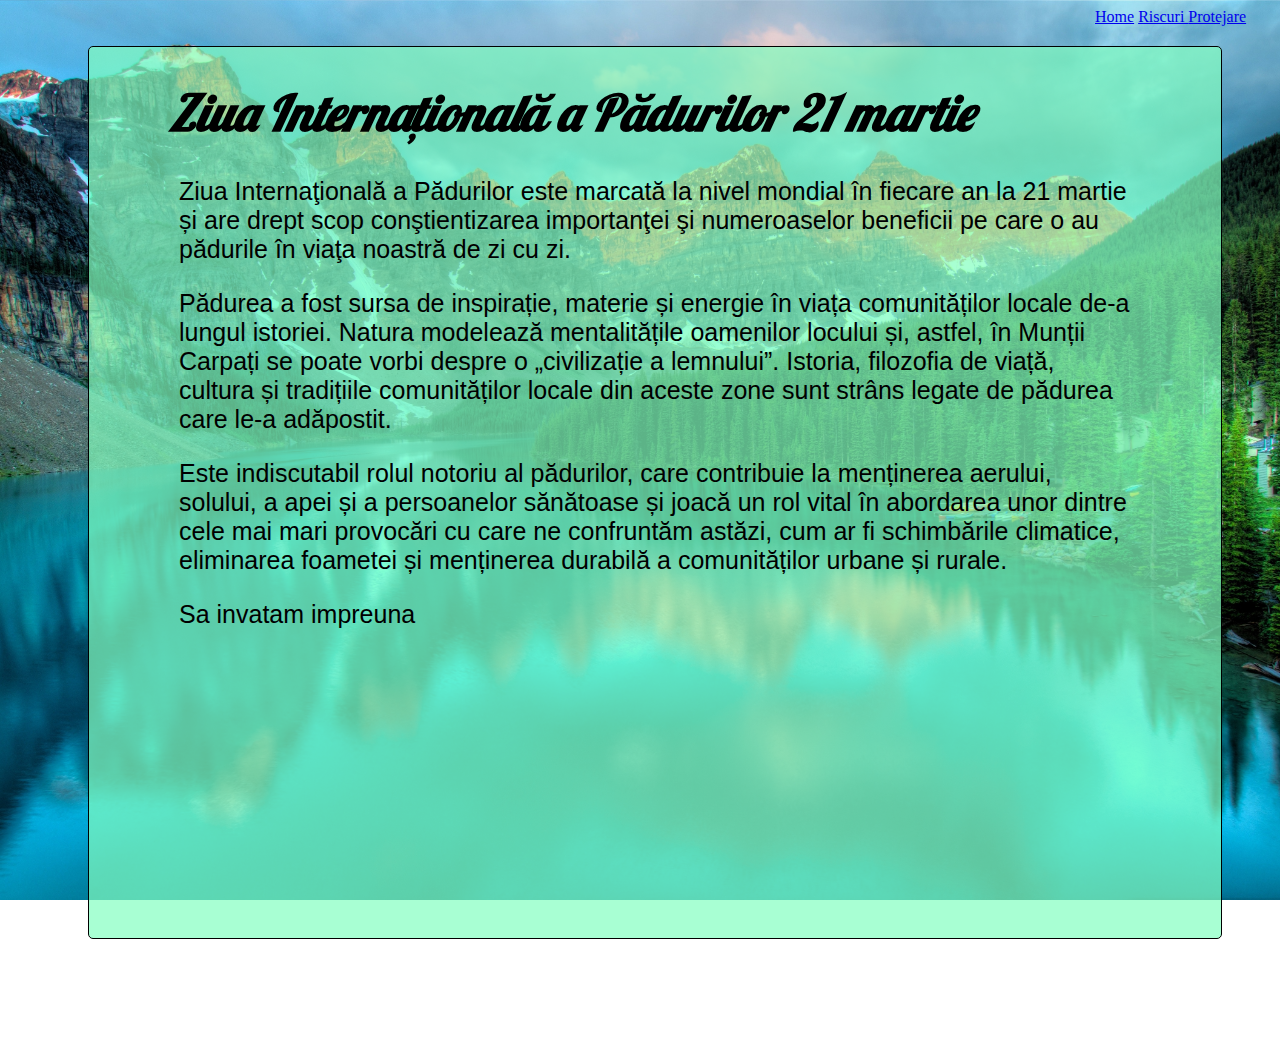
<file: index.html>
<!DOCTYPE html>
<html>

<head>
    <meta charset="UTF-8">
    <title>Legaturi</title>
    <link rel="icon" href="images/link.png">
    <link rel="stylesheet" href="css/style.css">

</head>

<body>

    <nav>
        <a href="index.html">Home</a>
        <a href="pages/Pagina1.html">Riscuri </a>
        <a href="pages/Pagina2.html">Protejare</a>
    </nav>

    <div>

        
        <h1><i>Ziua Internațională a Pădurilor 21 martie</i></h1>

    
        <p>
            Ziua Internaţională a Pădurilor este marcată la nivel mondial în fiecare an la 21 martie și are drept scop
            conştientizarea importanţei şi numeroaselor beneficii pe care o au pădurile în viaţa noastră de zi cu zi.
        </p>
        <p>
            Pădurea a fost sursa de inspirație, materie și energie în viața comunităților locale de-a lungul istoriei.
            Natura modelează mentalitățile oamenilor locului și, astfel, în Munții Carpați se poate vorbi despre o
            „civilizație a lemnului”. Istoria, filozofia de viață, cultura și tradițiile comunităților locale din aceste
            zone sunt strâns legate de pădurea care le-a adăpostit.

        </p>
        <p>
            Este indiscutabil rolul notoriu al pădurilor, care contribuie la menținerea aerului, solului, a apei și a
            persoanelor sănătoase și joacă un rol vital în abordarea unor dintre cele mai mari provocări cu care ne
            confruntăm astăzi, cum ar fi schimbările climatice, eliminarea foametei și menținerea durabilă a
            comunităților urbane și rurale.
        </p>
         <p>
        Sa invatam impreuna 
         </p>
        <iframe width="350" height="280" src="https://www.youtube.com/embed/iHXR1v379xo" title="YouTube video player"
            frameborder="0"
            allow="accelerometer; autoplay; clipboard-write; encrypted-media; gyroscope; picture-in-picture; web-share"
            allowfullscreen></iframe>

    </div>

</body>

</html>
</file>
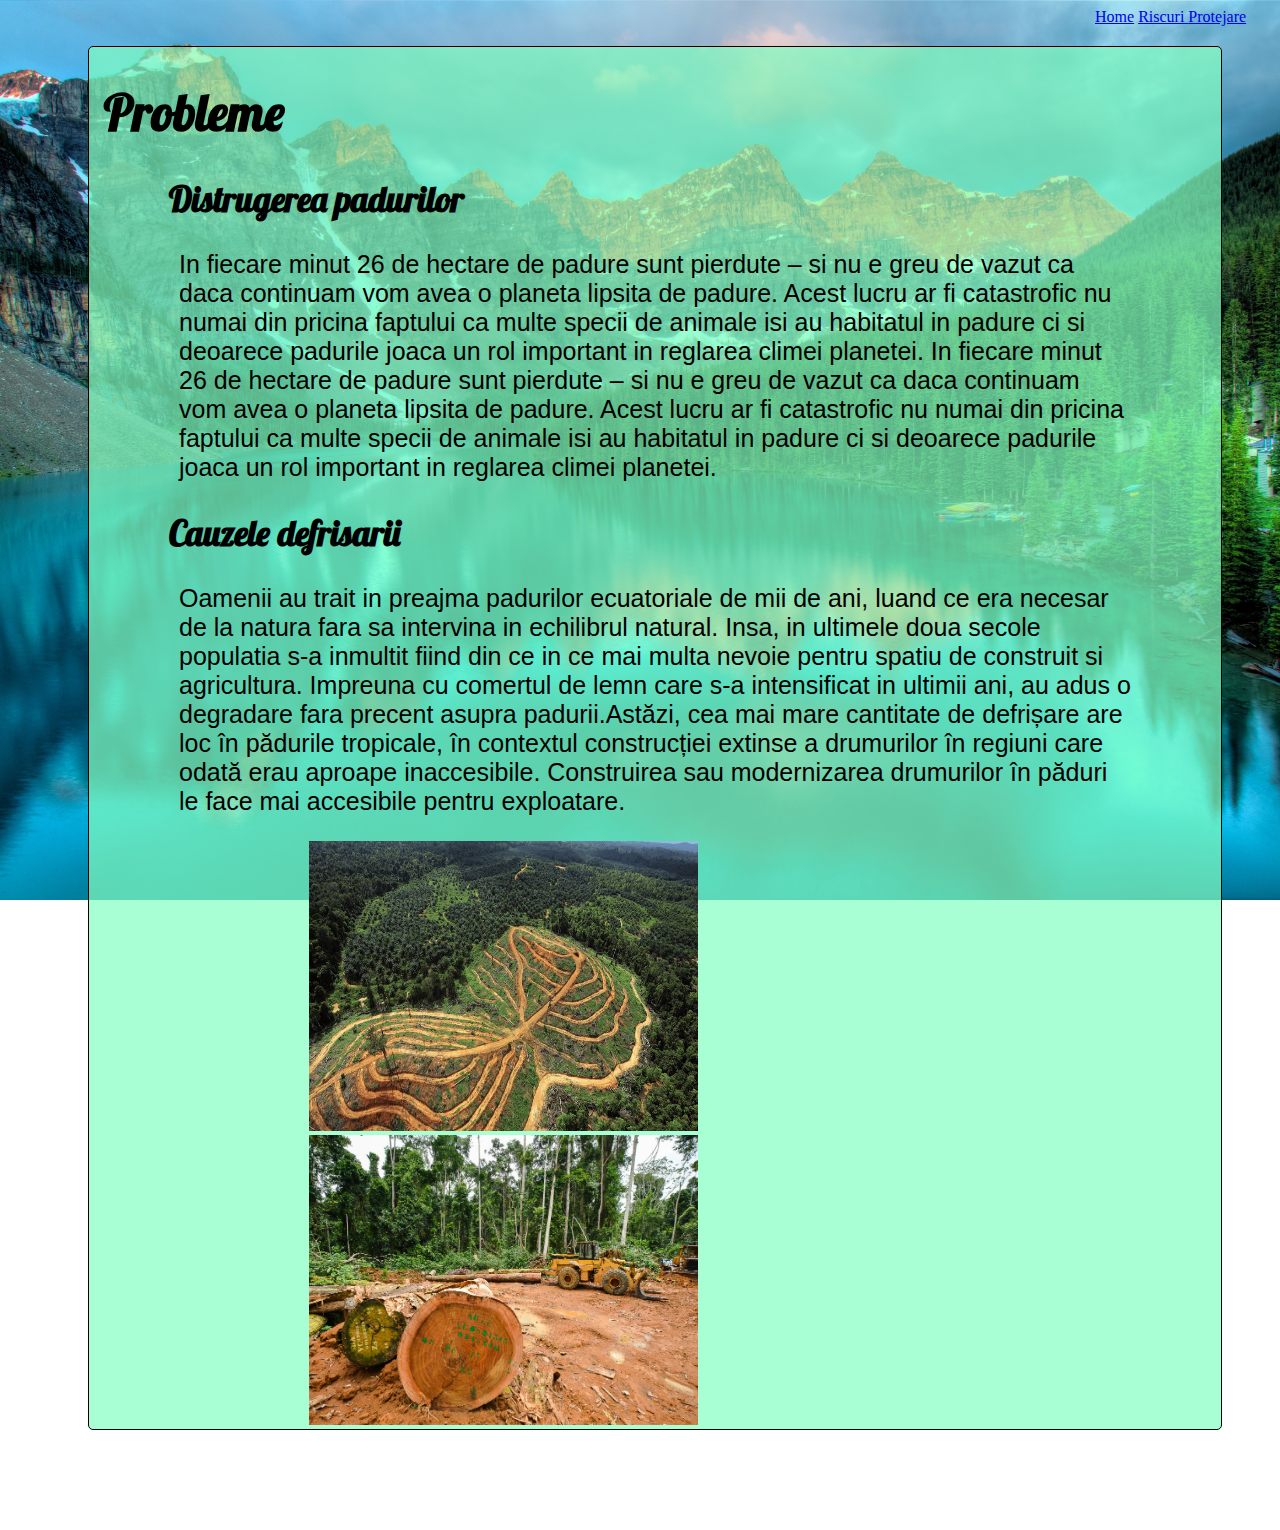
<file: pages/Pagina1.html>
<!DOCTYPE html>
<html>

<head>
    <meta charset="UTF-8">
    <title>Legaturi</title>
    <link rel="icon" href="../images/link.png">
    <link rel="stylesheet" href="../css/style1.css">

</head>

<body>

    <nav>
        <a href="../index.html">Home</a>
        <a href="../pages/Pagina1.html">Riscuri </a>
        <a href="../pages/Pagina2.html">Protejare</a>
    </nav>

    <div>


        <h1>Probleme </h1>
        <h2>Distrugerea padurilor</h2>
        </p>
        <p>
            In fiecare minut 26 de hectare de padure sunt pierdute – si nu e greu de vazut ca daca continuam vom avea o
            planeta lipsita de padure. Acest lucru ar fi catastrofic nu numai din pricina faptului ca multe specii de
            animale isi au habitatul in padure ci si deoarece padurile joaca un rol important in reglarea climei
            planetei. In fiecare minut 26 de hectare de padure sunt pierdute – si nu e greu de vazut ca daca continuam
            vom avea o planeta lipsita de padure. Acest lucru ar fi catastrofic nu numai din pricina faptului ca multe
            specii de animale isi au habitatul in padure ci si deoarece padurile joaca un rol important in reglarea
            climei planetei.
        </p>
        <p>
        <h2>Cauzele defrisarii </h2>
        </p>
        <p>
            Oamenii au trait in preajma padurilor ecuatoriale de mii de ani, luand ce era necesar de la natura fara sa
            intervina in echilibrul natural. Insa, in ultimele doua secole populatia s-a inmultit fiind din ce in ce mai
            multa nevoie pentru spatiu de construit si agricultura. Impreuna cu comertul de lemn care s-a intensificat
            in ultimii ani, au adus o degradare fara precent asupra padurii.Astăzi, cea mai mare cantitate de defrișare
            are loc în pădurile tropicale, în contextul construcției extinse a drumurilor în regiuni care odată erau
            aproape inaccesibile. Construirea sau modernizarea drumurilor în păduri le face mai accesibile pentru
            exploatare.
        </p>
       
        <img width="389" src="../images/def.jpg">
        <img width="389" src="../images/def2.jpg">
        

        
        



    </div>

</body>

</html>
</file>
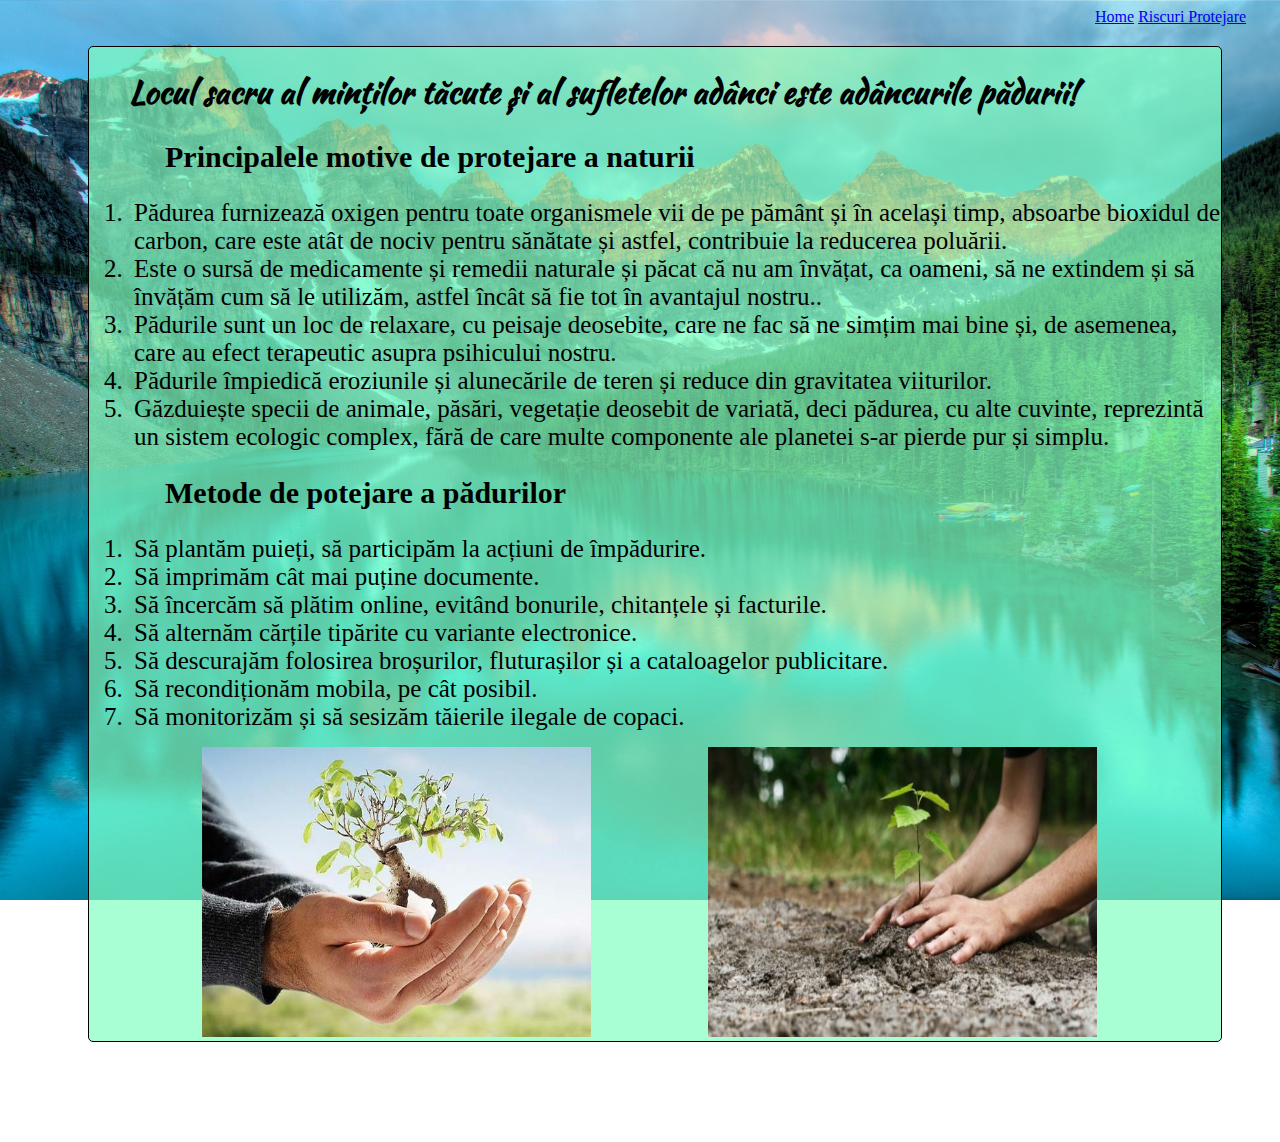
<file: pages/Pagina2.html>
<!DOCTYPE html>
<html>

<head>
    <meta charset="UTF-8">
    <title>Legaturi</title>
    <link rel="icon" href="../images/link.png">
    <link rel="stylesheet" href="../css/style2.css">

</head>

<body>

    <nav>
        <a href="../index.html">Home</a>
        <a href="../pages/Pagina1.html">Riscuri </a>
        <a href="../pages/Pagina2.html">Protejare</a>
    </nav>

    <div>


        <h1>Locul sacru al minților tăcute și al sufletelor adânci este adâncurile pădurii! </h1>
        <h2>Principalele motive de protejare a naturii</h2>


        <ol type="1">
            <li> Pădurea furnizează oxigen pentru toate organismele vii de pe pământ și în același timp, absoarbe
                bioxidul
                de carbon, care este atât de nociv pentru sănătate și astfel, contribuie la reducerea poluării.</li>
            <li> Este o sursă de medicamente și remedii naturale și păcat că nu am învățat, ca oameni, să ne extindem și
                să învățăm cum să le utilizăm, astfel încât să fie tot în avantajul nostru..</li>
            <li> Pădurile sunt un loc de relaxare, cu peisaje deosebite, care ne fac să ne simțim mai bine și, de
                asemenea, care au efect terapeutic asupra psihicului nostru.</li>
            <li> Pădurile împiedică eroziunile și alunecările de teren și reduce din gravitatea viiturilor.</li>
            <li>Găzduiește specii de animale, păsări, vegetație deosebit de variată, deci pădurea, cu alte cuvinte,
                reprezintă un sistem ecologic complex, fără de care multe componente ale planetei s-ar pierde pur și
                simplu.</li>
        </ol>

        <h2>Metode de potejare a pădurilor</h2>

        <ol type="1">

            <li>Să plantăm puieți, să participăm la acțiuni de împădurire.</li>
            <li>Să imprimăm cât mai puține documente.</li>
            <li>Să încercăm să plătim online, evitând bonurile, chitanțele și facturile.</li>
            <li> Să alternăm cărțile tipărite cu variante electronice.</li>
            <li>Să descurajăm folosirea broșurilor, fluturașilor și a cataloagelor publicitare.</li>
            <li>Să recondiționăm mobila, pe cât posibil.</li>
            <li>Să monitorizăm și să sesizăm tăierile ilegale de copaci.</li>
        </ol>


                <img width="389" src="../images/mina.jpg">
                <img width="389" src="../images/mina2.jpg">







    </div>

</body>

</html>
</file>
<file: css/style.css>
@import url('https://fonts.googleapis.com/css2?family=Lobster&display=swap');
body {
  
  background-image:  url(../images/pexels-james-wheeler-417074.jpg);
  background-repeat: no-repeat;
  background-attachment: fixed;
  background-size: 100% 100%;
}
div {
  border: 1px solid black;
  margin-top: 20px;
  margin-bottom: 100px;
  margin-right: 50px;
  margin-left: 80px;
  background-color: rgb(131, 255, 193, 0.7);
  border-radius: 5px;
  
  }
  

p{
  font-family: 'Source Sans Pro', sans-serif;
  text-align: left;
  font-size: 25px;
  padding-left: 90px;
  padding-right: 90px;
  
  color: rgb(0, 0, 0);
}

h1{
  font-family: 'Lobster', cursive;
  margin-left: 80px;
  font-size: 50px;
}
nav{
  margin-left: 86%;
}
iframe{
  text-align: left;
  padding-left: 90px;
  
}
</file>
<file: css/style1.css>
@import url('https://fonts.googleapis.com/css2?family=Lobster&display=swap');
body {
  
  background-image:  url(../images/pexels-james-wheeler-417074.jpg);
  background-repeat: no-repeat;
  background-attachment: fixed;
  background-size: 100% 100%;
}
div {
  border: 1px solid black;
  margin-top: 20px;
  margin-bottom: 100px;
  margin-right: 50px;
  margin-left: 80px;
  background-color: rgb(131, 255, 193, 0.7);
  border-radius: 5px;
  
  
  }
  

p{
  font-family: 'Source Sans Pro', sans-serif;
  text-align: left;
  font-size: 25px;
  padding-left: 90px;
  padding-right: 90px;
  
  color: rgb(0, 0, 0);
}
nav{
    margin-left: 86%;
  }

h1{
    font-family: 'Lobster', cursive;
    font-size: 50px;
    margin-left:15px;
  }
  h2{
    font-family: 'Lobster', cursive;
    margin-left: 80px;
    font-size: 35px;
  }

img{
    margin-left: 220px;
    height: 290px
}
</file>
<file: css/style2.css>
@import url('https://fonts.googleapis.com/css2?family=Kaushan+Script&display=swap');
@import url('https://fonts.googleapis.com/css2?family=Kaushan+Script&display=swap');
body {
  
  background-image:  url(../images/pexels-james-wheeler-417074.jpg);
  background-repeat: no-repeat;
  background-attachment: fixed;
  background-size: 100% 100%;
}
div {
  border: 1px solid black;
  margin-top: 20px;
  margin-bottom: 100px;
  margin-right: 50px;
  margin-left: 80px;
  background-color: rgb(131, 255, 193, 0.7);
  border-radius: 5px;
  
  }
  

p{
  font-family: 'Source Sans Pro', sans-serif;
  text-align: left;
  font-size: 25px;
  padding-left: 90px;
  padding-right: 90px;
  
  color: rgb(0, 0, 0);
}

h1{
  font-family: 'Kaushan Script', cursive;
  margin-left: 40px;
}
  
h2{
  font-size: 30px;
  margin-left: 76px;
} 
h3{
    font-size: 30px;
    margin-left: 48px;
} 
nav{
  margin-left: 86%;
}


li{
  font-size: 25px;
  padding-left: 5px;
  margin-left: 50
}
img{
  margin-left: 10%;
  height: 290px
}
</file>
